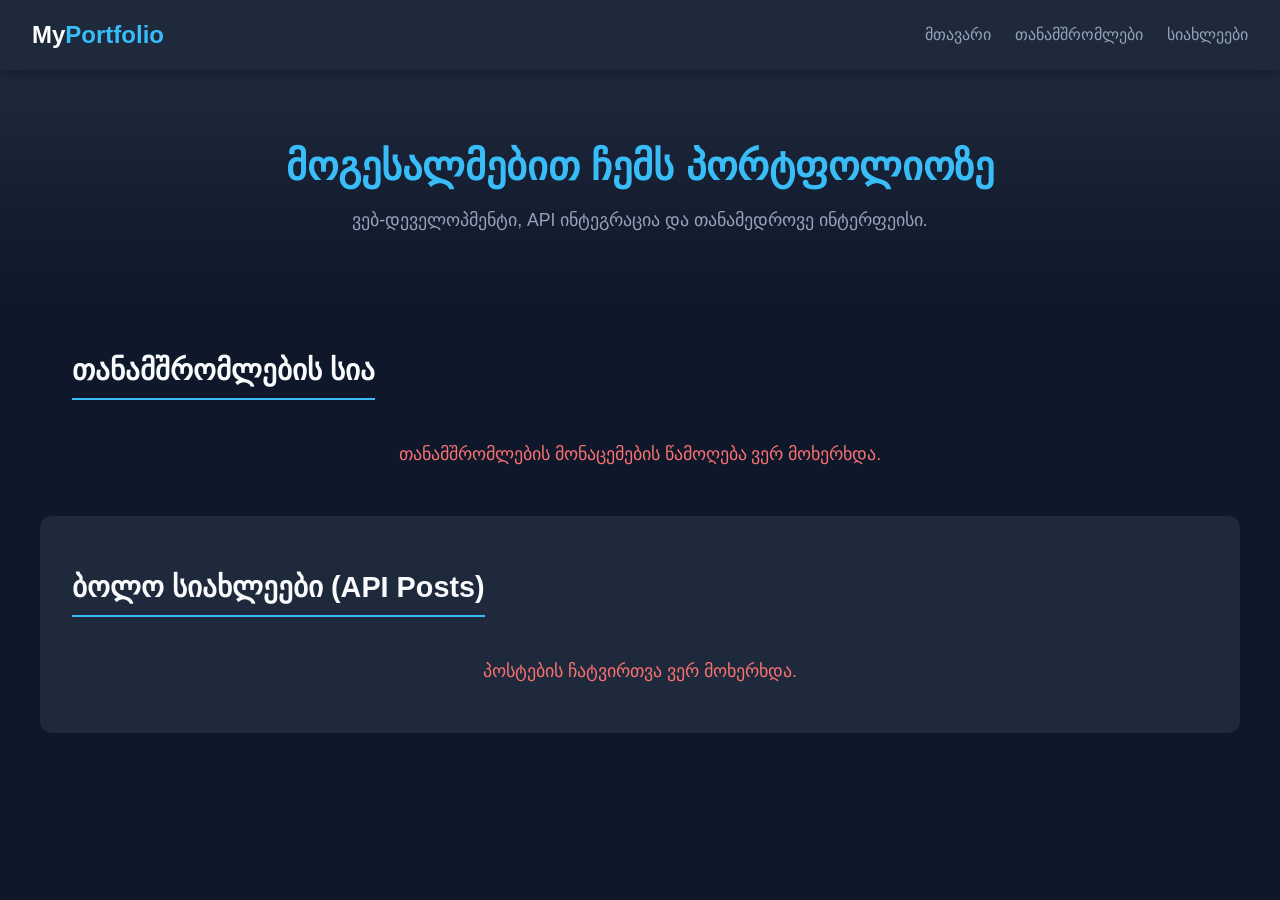
<file: ლერი ნიაზაშვილი/index.html>
<!DOCTYPE html>
<html lang="ka">
<head>
  <meta charset="UTF-8">
  <meta name="viewport" content="width=device-width, initial-scale=1.0">
  <title>პორტფოლიო & თანამშრომლები</title>
  <link rel="stylesheet" href="style.css">
</head>
<body>

  <!-- ნავიგაცია -->
  <header class="navbar">
    <div class="logo">My<span>Portfolio</span></div>
    
    <button class="burger-menu" id="burgerBtn" aria-label="Toggle Navigation">
      <span class="bar"></span>
      <span class="bar"></span>
      <span class="bar"></span>
    </button>

    <nav class="nav-links" id="navLinks">
      <a href="#home" class="nav-item">მთავარი</a>
      <a href="#employees" class="nav-item">თანამშრომლები</a>
      <a href="#posts" class="nav-item">სიახლეები</a>
    </nav>
  </header>

  <!-- ჰერო სექცია -->
  <section id="home" class="hero">
    <h1>მოგესალმებით ჩემს პორტფოლიოზე</h1>
    <p>ვებ-დეველოპმენტი, API ინტეგრაცია და თანამედროვე ინტერფეისი.</p>
  </section>

  <!-- თანამშრომლების სექცია -->
  <section id="employees" class="section">
    <h2>თანამშრომლების სია</h2>
    <div class="grid-container" id="employeesContainer">
      <p class="loading">მონაცემები იტვირთება...</p>
    </div>
  </section>

  <!-- დამატებითი ფუნქციონალი: პოსტები/სიახლეები (GET /posts) -->
  <section id="posts" class="section alt-bg">
    <h2>ბოლო სიახლეები (API Posts)</h2>
    <div class="grid-container" id="postsContainer">
      <p class="loading">პოსტები იტვირთება...</p>
    </div>
  </section>

  <script src="script.js"></script>
</body>
</html>
</file>
<file: ლერი ნიაზაშვილი/style.css>
* {
  box-sizing: border-box;
  margin: 0;
  padding: 0;
  font-family: 'Segoe UI', Tahoma, Geneva, Verdana, sans-serif;
}

body {
  background-color: #0f172a;
  color: #f8fafc;
  line-height: 1.6;
}

/* ნავიგაცია */
.navbar {
  display: flex;
  justify-content: space-between;
  align-items: center;
  background-color: #1e293b;
  padding: 1rem 2rem;
  position: sticky;
  top: 0;
  z-index: 1000;
  box-shadow: 0 4px 12px rgba(0, 0, 0, 0.3);
}

.logo {
  font-size: 1.5rem;
  font-weight: bold;
  color: #fff;
}

.logo span {
  color: #38bdf8;
}

.nav-links {
  display: flex;
  gap: 1.5rem;
}

.nav-item {
  color: #94a3b8;
  text-decoration: none;
  font-size: 1rem;
  transition: color 0.3s ease;
}

.nav-item:hover {
  color: #38bdf8;
}

/* ბურგერ ღილაკი */
.burger-menu {
  display: none;
  flex-direction: column;
  justify-content: space-between;
  width: 30px;
  height: 21px;
  background: transparent;
  border: none;
  cursor: pointer;
  padding: 0;
}

.burger-menu .bar {
  height: 3px;
  width: 100%;
  background-color: #f8fafc;
  border-radius: 3px;
  transition: all 0.3s ease;
}

/* ჰერო და სექციები */
.hero {
  text-align: center;
  padding: 4rem 1rem;
  background: linear-gradient(180deg, #1e293b 0%, #0f172a 100%);
}

.hero h1 {
  font-size: 2.5rem;
  margin-bottom: 0.5rem;
  color: #38bdf8;
}

.hero p {
  color: #94a3b8;
  font-size: 1.1rem;
}

.section {
  padding: 3rem 2rem;
  max-width: 1200px;
  margin: 0 auto;
}

.alt-bg {
  background-color: #1e293b;
  border-radius: 12px;
  margin-bottom: 3rem;
}

.section h2 {
  font-size: 1.8rem;
  margin-bottom: 1.5rem;
  color: #f8fafc;
  border-bottom: 2px solid #38bdf8;
  display: inline-block;
  padding-bottom: 5px;
}

/* გრიდი და კარდები */
.grid-container {
  display: grid;
  grid-template-columns: repeat(auto-fit, minmax(280px, 1fr));
  gap: 1.5rem;
  margin-top: 1rem;
}

.card {
  background-color: #1e293b;
  border: 1px solid #334155;
  border-radius: 10px;
  padding: 1.5rem;
  transition: transform 0.3s ease, box-shadow 0.3s ease;
}

.alt-bg .card {
  background-color: #0f172a;
}

.card:hover {
  transform: translateY(-5px);
  box-shadow: 0 10px 20px rgba(0, 0, 0, 0.4);
  border-color: #38bdf8;
}

.card h3 {
  color: #38bdf8;
  margin-bottom: 0.5rem;
}

.card p {
  color: #cbd5e1;
  font-size: 0.95rem;
  margin-bottom: 0.4rem;
}

.card-badge {
  display: inline-block;
  background-color: #0284c7;
  color: #fff;
  font-size: 0.75rem;
  padding: 3px 8px;
  border-radius: 4px;
  margin-top: 0.5rem;
}

.loading, .error {
  grid-column: 1 / -1;
  text-align: center;
  font-size: 1.1rem;
  color: #94a3b8;
}

.error {
  color: #f87171;
}

/* მობილურის ეკრანის სტილები */
@media (max-width: 768px) {
  .burger-menu {
    display: flex;
  }

  .nav-links {
    position: absolute;
    top: 100%;
    left: 0;
    width: 100%;
    background-color: #1e293b;
    flex-direction: column;
    padding: 1rem 2rem;
    gap: 1rem;
    display: none;
    border-top: 1px solid #334155;
    box-shadow: 0 8px 16px rgba(0, 0, 0, 0.4);
  }

  .nav-links.active {
    display: flex;
  }

  /* ბურგერ აიქონის ანიმაცია გახსნისას */
  .burger-menu.active .bar:nth-child(1) {
    transform: translateY(9px) rotate(45deg);
  }
  .burger-menu.active .bar:nth-child(2) {
    opacity: 0;
  }
  .burger-menu.active .bar:nth-child(3) {
    transform: translateY(-9px) rotate(-45deg);
  }
}
</file>
